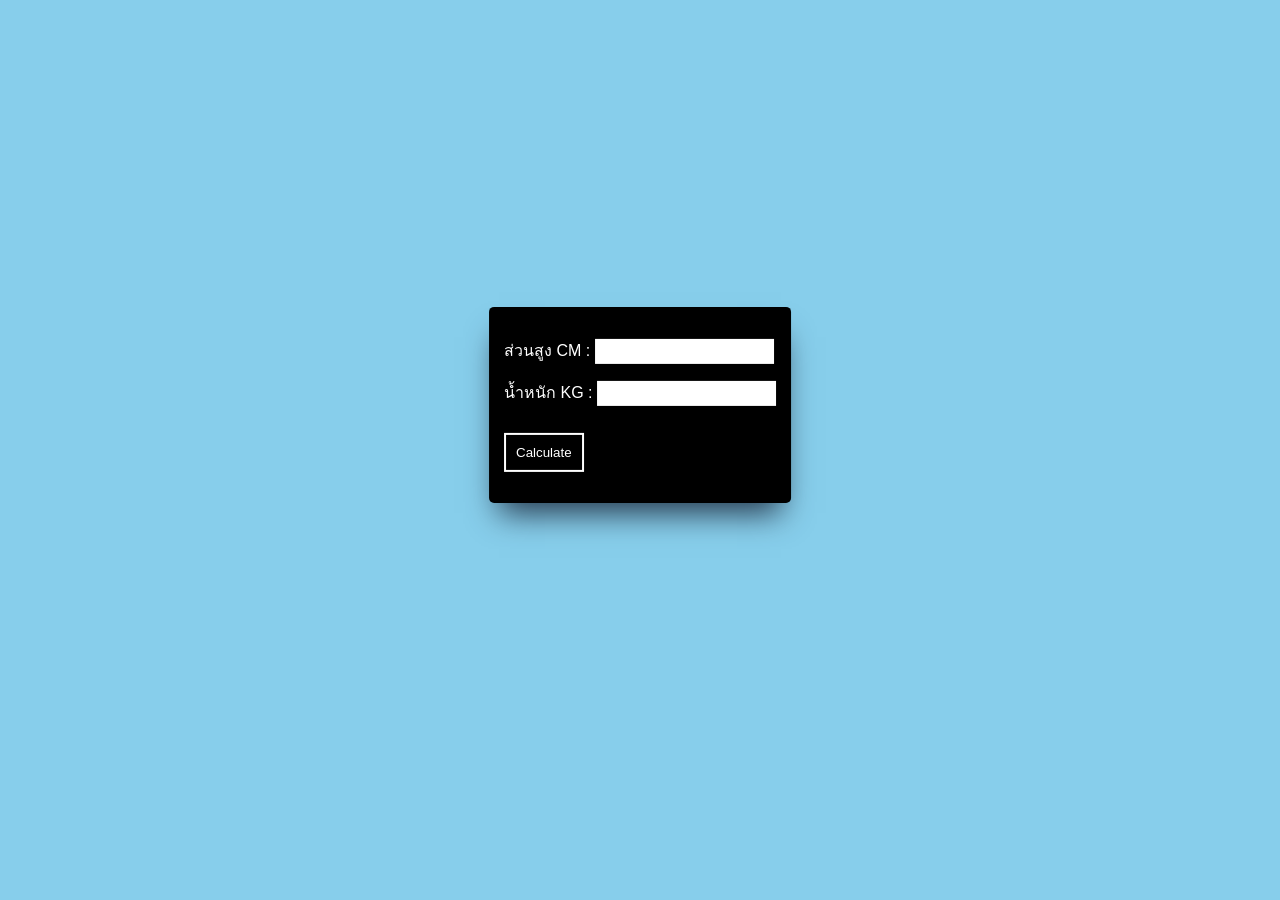
<file: index.html>
<!DOCTYPE html>
<html lang="en">
<head>
    <meta charset="UTF-8">
    <meta name="viewport" content="width=device-width, initial-scale=1.0">
    <title>โปรแกรมคำนวณ</title>

    <link rel="stylesheet" href="css/style.css">
    <script src="script.js" defer></script>
</head>
<body>
    <div class="wrapper">
        <p>ส่วนสูง CM :
            <input type="text" id="height"><br><span id="height_error"></span>
        </p>

        <p>น้ำหนัก KG :
            <input type="text" id="weight"><br><span id="weight_error"></span>
        </p>

        <button id="btn">Calculate</button>
        <p id="output"></p>
    </div>
</body>
</html>
</file>
<file: css/style.css>
body{
    margin: 0%;
    padding:0%;
    color: white;
    font-family: Arial, Helvetica, sans-serif;
    background-color: skyblue;
}
span{
    color: red;
}
.wrapper{
    position: absolute;
    top: 45%;
    left: 50%;
    transform:translate(-50%, -50%);
    padding: 15px;
    background: black;
    border-radius: 5px;
    box-shadow: rgb(38, 57, 77) 0px 20px 30px -10px;
}
input{
    outline: none;
    border: none;
    padding: 5px;
}
button{
    color: white;
    padding: 10px;
    border: 2px solid white ;
    background: black;
    display: block;
    margin-top: 10%;
    cursor: pointer;
}
</file>
